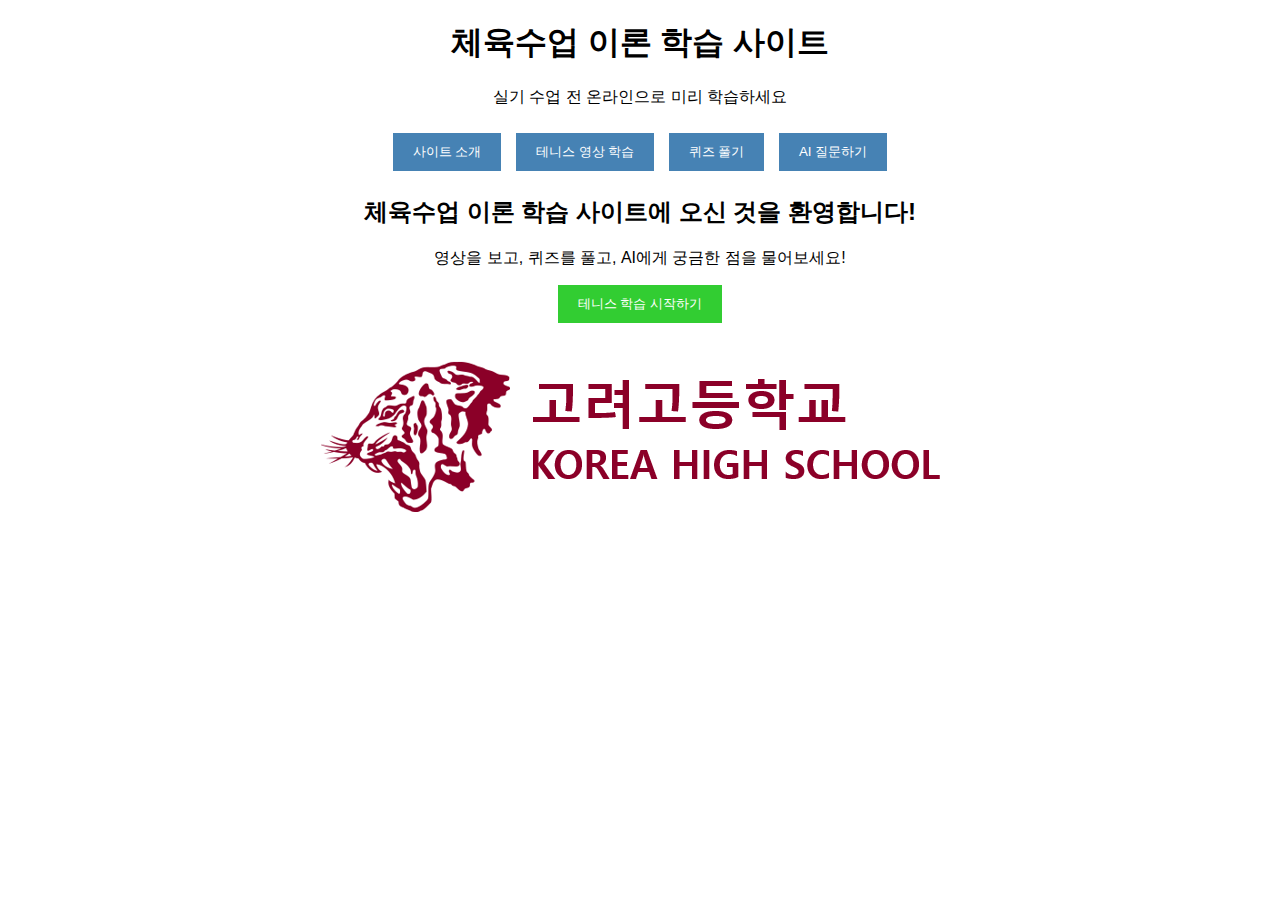
<file: index.html>
<!DOCTYPE html>
<html lang="ko">
<head>
  <meta charset="UTF-8">
  <title>체육수업 이론 학습 사이트</title>
  <link rel="stylesheet" href="style.css">
</head>
<body>
  <header>
    <h1>체육수업 이론 학습 사이트</h1>
    <p>실기 수업 전 온라인으로 미리 학습하세요</p>
  </header>

  <nav>
    <button onclick="location.href='index.html'">사이트 소개</button>
    <button onclick="location.href='video.html'">테니스 영상 학습</button>
    <button onclick="location.href='quiz.html'">퀴즈 풀기</button>
    <button onclick="location.href='ai.html'">AI 질문하기</button>
  </nav>

  <main>
    <h2>체육수업 이론 학습 사이트에 오신 것을 환영합니다!</h2>
    <p>영상을 보고, 퀴즈를 풀고, AI에게 궁금한 점을 물어보세요!</p>
    <button onclick="location.href='video.html'">테니스 학습 시작하기</button>
  </main>


  <img src = "고려고등학교.png">

</body>
</html>
</file>
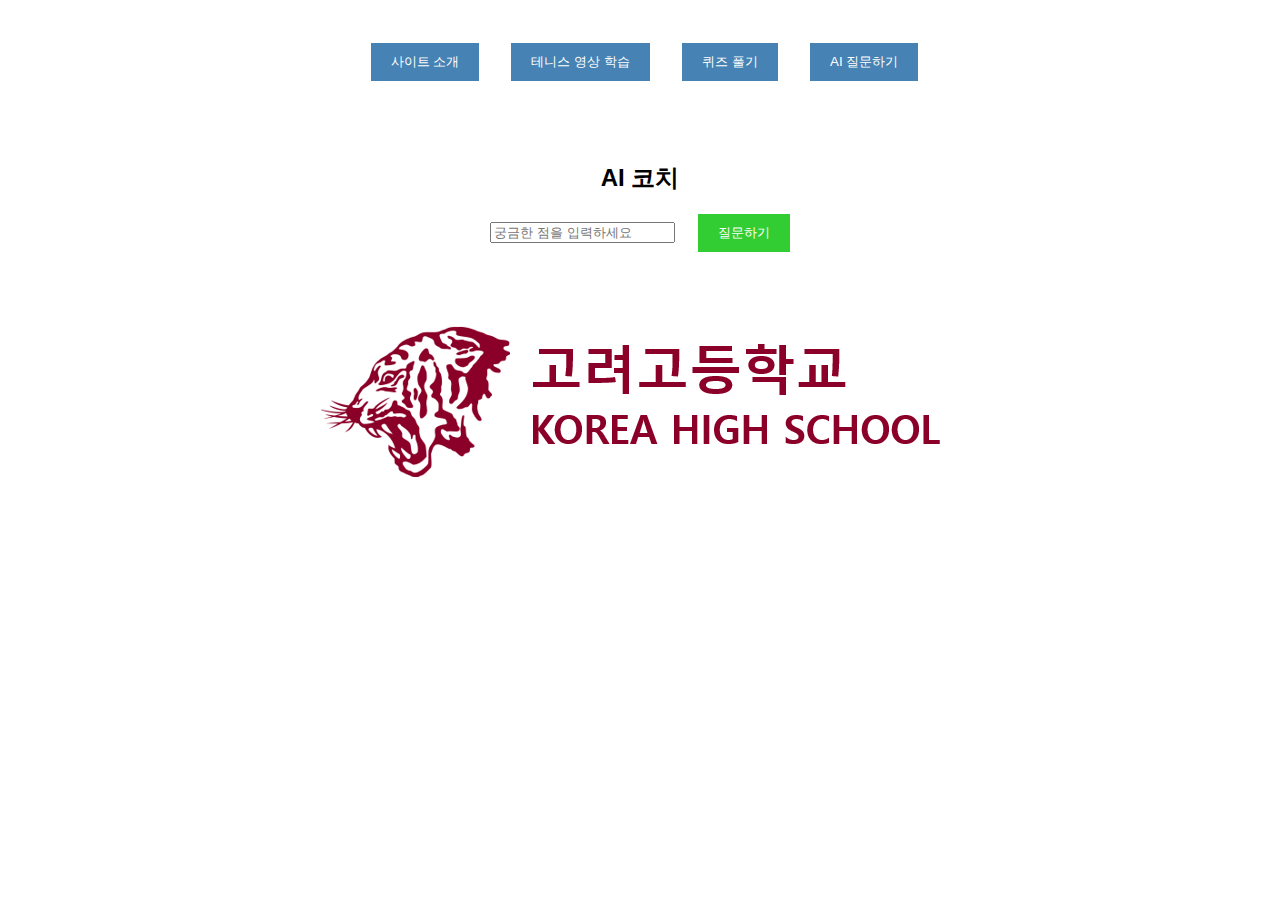
<file: ai.html>
<!DOCTYPE html>
<html lang="ko">
<head>
  <meta charset="UTF-8">
  <title>AI 테니스 코치</title>
  <link rel="stylesheet" href="style.css">
</head>
<body>
  <nav>
    <button onclick="location.href='index.html'">사이트 소개</button>
    <button onclick="location.href='video.html'">테니스 영상 학습</button>
    <button onclick="location.href='quiz.html'">퀴즈 풀기</button>
    <button onclick="location.href='ai.html'">AI 질문하기</button>
  </nav>

  <main>
    <h2>AI 코치</h2>
    <input type="text" id="aiInput" placeholder="궁금한 점을 입력하세요">
    <button id="aiAskBtn">질문하기</button>
    <div id="aiResponse"></div>
  </main>

  <script type="module">
    import { GoogleGenerativeAI } from "https://esm.run/@google/generative-ai";

    const aiAskBtn = document.getElementById('aiAskBtn');
    const aiInput = document.getElementById('aiInput');
    const aiResponse = document.getElementById('aiResponse');

    const API_KEY = ""; // <-- 여기에 실제 API 키

    const genAI = new GoogleGenerativeAI(API_KEY);

    aiAskBtn.addEventListener('click', async () => {
      const question = aiInput.value.trim();
      if (!question) {
        aiResponse.innerHTML = "질문을 입력해주세요.";
        return;
      }

      aiResponse.innerHTML = "AI가 생각 중...";

      try {
                const model = genAI.getGenerativeModel({ model: "gemini-2.0-flash" }); 

        const result = await model.generateContent(question);
        const response = await result.response;
        const text = response.text();

        aiResponse.innerHTML = `질문: ${question}<br><br>답변: ${text}`;
      } catch (error) {
        console.error('Error fetching AI response:', error);
        aiResponse.innerHTML = `죄송합니다. AI 응답을 가져오는 데 실패했습니다. 오류: ${error.message}<br><br>답변이 마음에 들지 않으면 <a href="https://chat.openai.com" target="_blank">chatgpt.com</a>을 이용해보세요!`;
      }
    });
  </script>
  <img src = "고려고등학교.png">
</body>
</html>
</file>
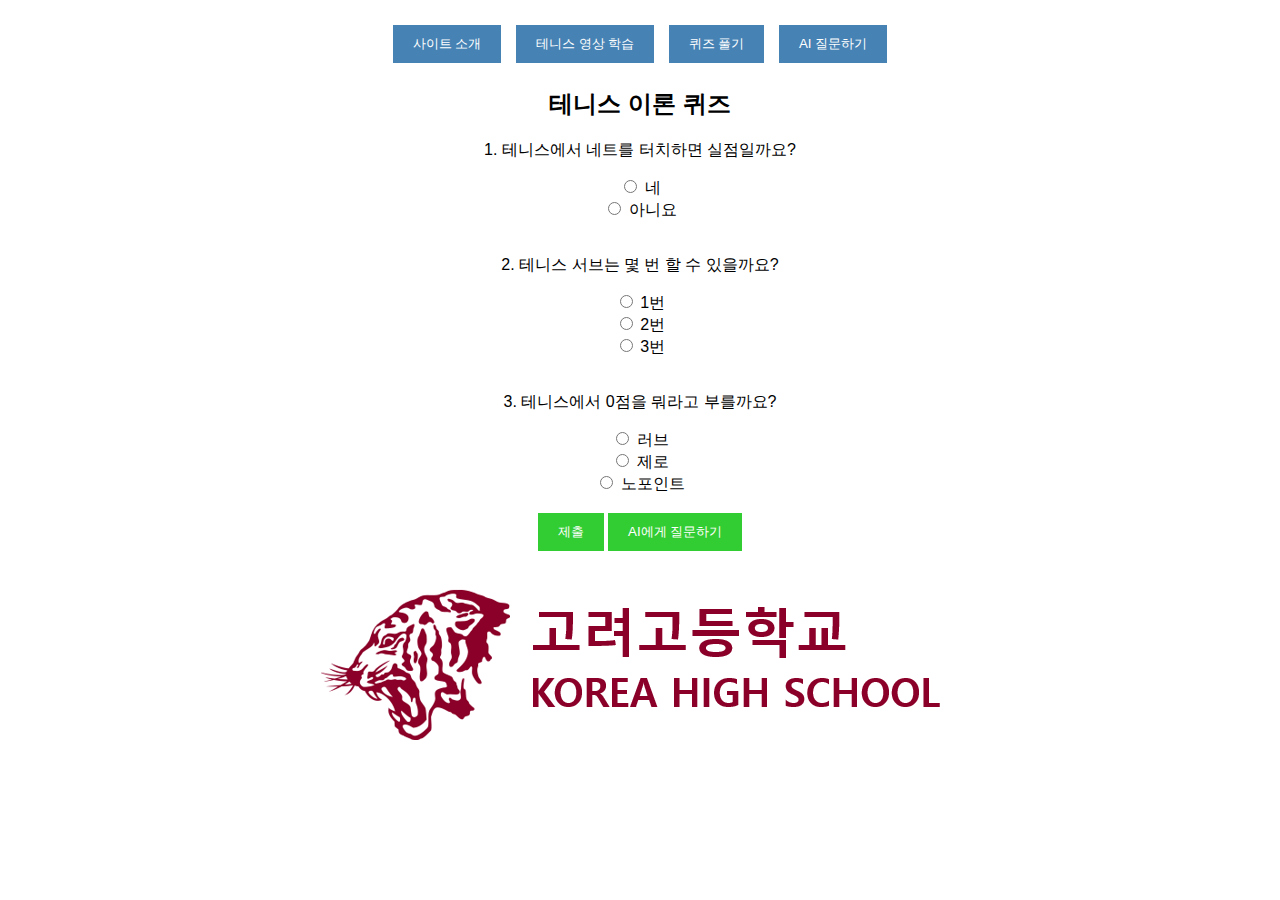
<file: quiz.html>
<!DOCTYPE html>
<html lang="ko">
<head>
  <meta charset="UTF-8">
  <title>테니스 이론 퀴즈</title>
  <link rel="stylesheet" href="style.css">
</head>
<body>
  <nav>
    <button onclick="location.href='index.html'">사이트 소개</button>
    <button onclick="location.href='video.html'">테니스 영상 학습</button>
    <button onclick="location.href='quiz.html'">퀴즈 풀기</button>
    <button onclick="location.href='ai.html'">AI 질문하기</button>
  </nav>

  <main>
    <h2>테니스 이론 퀴즈</h2>
    <form id="quizForm">
      <p>1. 테니스에서 네트를 터치하면 실점일까요?</p>
      <input type="radio" name="q1" value="네"> 네<br>
      <input type="radio" name="q1" value="아니요"> 아니요<br><br>
      
      <p>2. 테니스 서브는 몇 번 할 수 있을까요?</p>
      <input type="radio" name="q2" value="1번"> 1번<br>
      <input type="radio" name="q2" value="2번"> 2번<br>
      <input type="radio" name="q2" value="3번"> 3번<br><br>

      <p>3. 테니스에서 0점을 뭐라고 부를까요? </p>
      <input type="radio" name="q3" value="러브"> 러브<br>
      <input type="radio" name="q3" value="제로"> 제로<br>
      <input type="radio" name="q3" value="노포인트"> 노포인트<br><br>

      <button type="submit">제출</button>
      <button onclick="location.href='ai.html'">AI에게 질문하기</button>
    </form>
    <div id="result"></div>
  </main>

  <script>
    document.getElementById('quizForm').addEventListener('submit', function(e) {
      e.preventDefault();
      let score = 0;
      if (document.querySelector('input[name="q1"]:checked')?.value === "네") score++;
      if (document.querySelector('input[name="q2"]:checked')?.value === "2번") score++;
      if (document.querySelector('input[name="q3"]:checked')?.value === "러브") score++;
      document.getElementById('result').innerText = `점수: ${score} / 3`;
    });
  </script>

<img src = "고려고등학교.png">
</body>
</html>
</file>
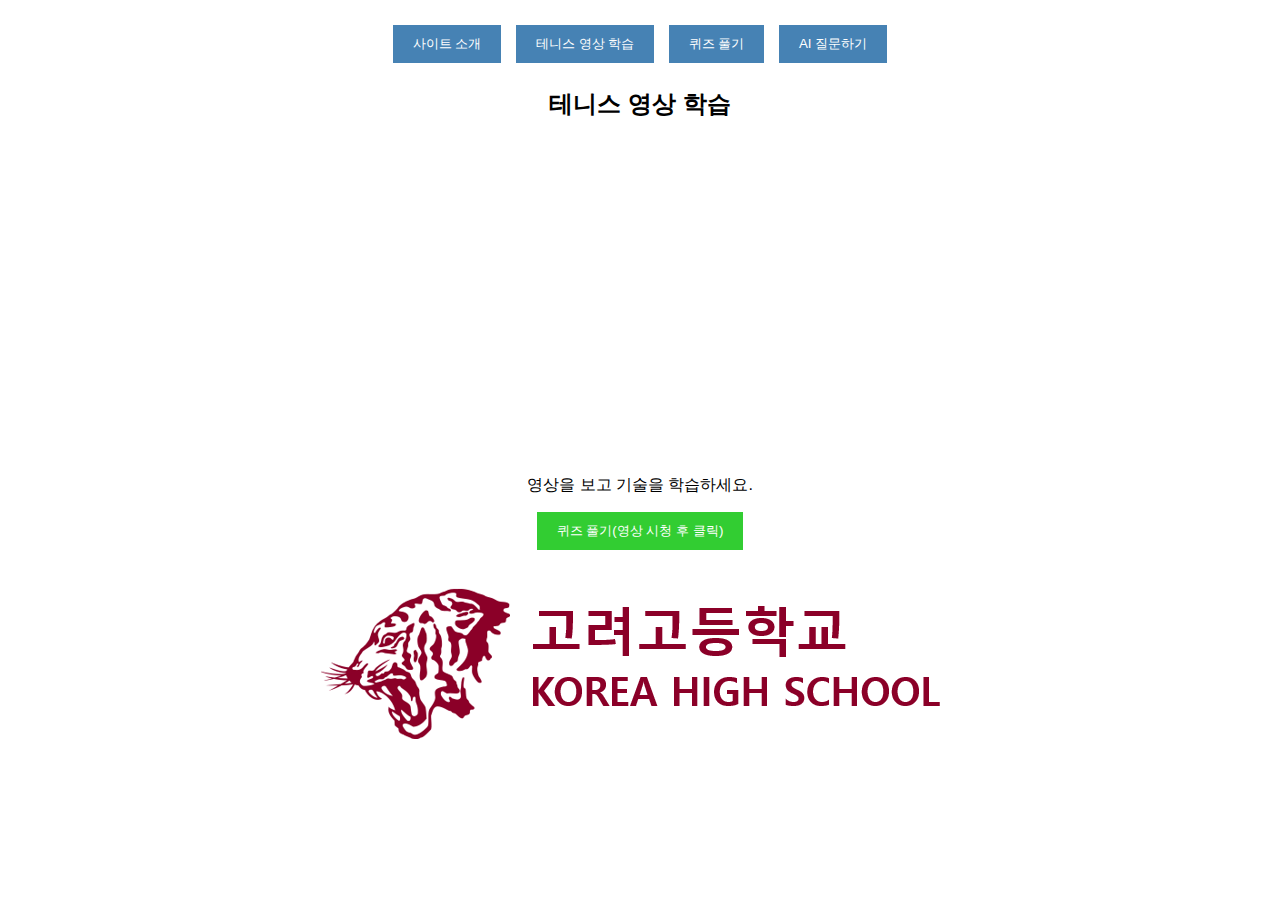
<file: video.html>
<!DOCTYPE html>
<html lang="ko">
<head>
  <meta charset="UTF-8">
  <title>테니스 영상 학습</title>
  <link rel="stylesheet" href="style.css">
</head>
<body>
  <nav>
    <button onclick="location.href='index.html'">사이트 소개</button>
    <button onclick="location.href='video.html'">테니스 영상 학습</button>
    <button onclick="location.href='quiz.html'">퀴즈 풀기</button>
    <button onclick="location.href='ai.html'">AI 질문하기</button>
  </nav>

  <main>
    <h2>테니스 영상 학습</h2>
    <iframe width="560" height="315" src="https://www.youtube.com/embed/pSwiji73OQE?si=Qe4xTVZsRhLRSY8a" title="YouTube video player" frameborder="0" allow="accelerometer; autoplay; clipboard-write; encrypted-media; gyroscope; picture-in-picture; web-share" referrerpolicy="strict-origin-when-cross-origin" allowfullscreen></iframe>
    <p>영상을 보고 기술을 학습하세요.</p>
    <button onclick="location.href='quiz.html'">퀴즈 풀기(영상 시청 후 클릭)</button>
  </main>

  <img src = "고려고등학교.png">
</body>
</html>
</file>
<file: style.css>
body {
    font-family: Arial, sans-serif;
    margin: 20px;
    
  }

img {
    margin: auto;
    display: block;

}
  
  header, nav, main {
    text-align: center;
    margin-bottom: 20px;
  }
  
  nav button {
    margin: 5px;
    padding: 10px 20px;
    background-color: #4682b4;
    color: white;
    border: none;
    cursor: pointer;
  }
  
  nav button:hover {
    background-color: #315f7d;
  }
  
  main button {
    padding: 10px 20px;
    background-color: #32cd32;
    color: white;
    border: none;
    cursor: pointer;
  }
  
  main button:hover {
    background-color: #228b22;
  }
</file>
